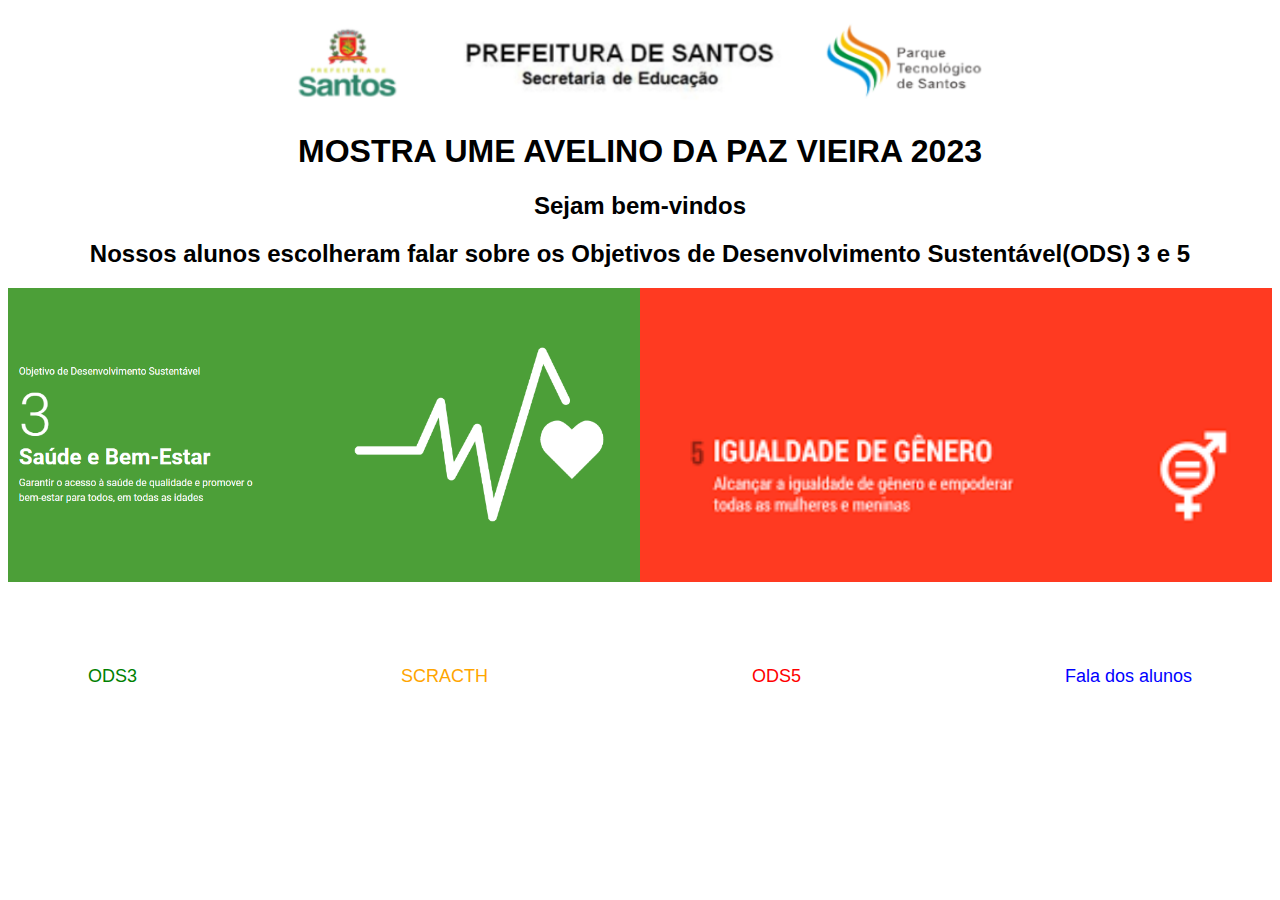
<file: index.html>
<!DOCTYPE html>
<html lang="pt-br">
<head>
    <meta charset="UTF-8">
    <meta http-equiv="X-UA-Compatible" content="IE=edge">
    <meta name="viewport" content="width=device-width, initial-scale=1.0">
    <title>AVELINO 2023</title>
    <link rel="stylesheet" href="index.css">
    <section><img src="fotos/Logo.png" width="700px" height="100px"></section> 
    
    
</head>
<body>
    <header><h1> MOSTRA UME AVELINO DA PAZ VIEIRA 2023</h1><header>
        <header><h2> Sejam bem-vindos </h2><header>
        <header><h2> Nossos alunos escolheram falar sobre os Objetivos de Desenvolvimento Sustentável(ODS) 3 e 5  </h2><header>
        
    <div class="row">
        <div class="coluna">
            <img src="fotos/Ods3.PNG" alt="ODS3" style="width: 100%">
        </div>
        <div class="coluna">
            <img src="fotos/Ods5.png" alt="ODS5" style="width: 100%">
        </div>

    </div>
    
    <footer class="footer">
        <a href="python.html"><font color=green>ODS3</font></a>
        <a href="scracth.html"><font color=orange>SCRACTH</font></a>
        <a href="python5.html"><font color=red>ODS5</font></a>
        <a href="nuvem.html"><font color=blue>Fala dos alunos</font></a>
        


    </footer>
  
</body>

</html>
</file>
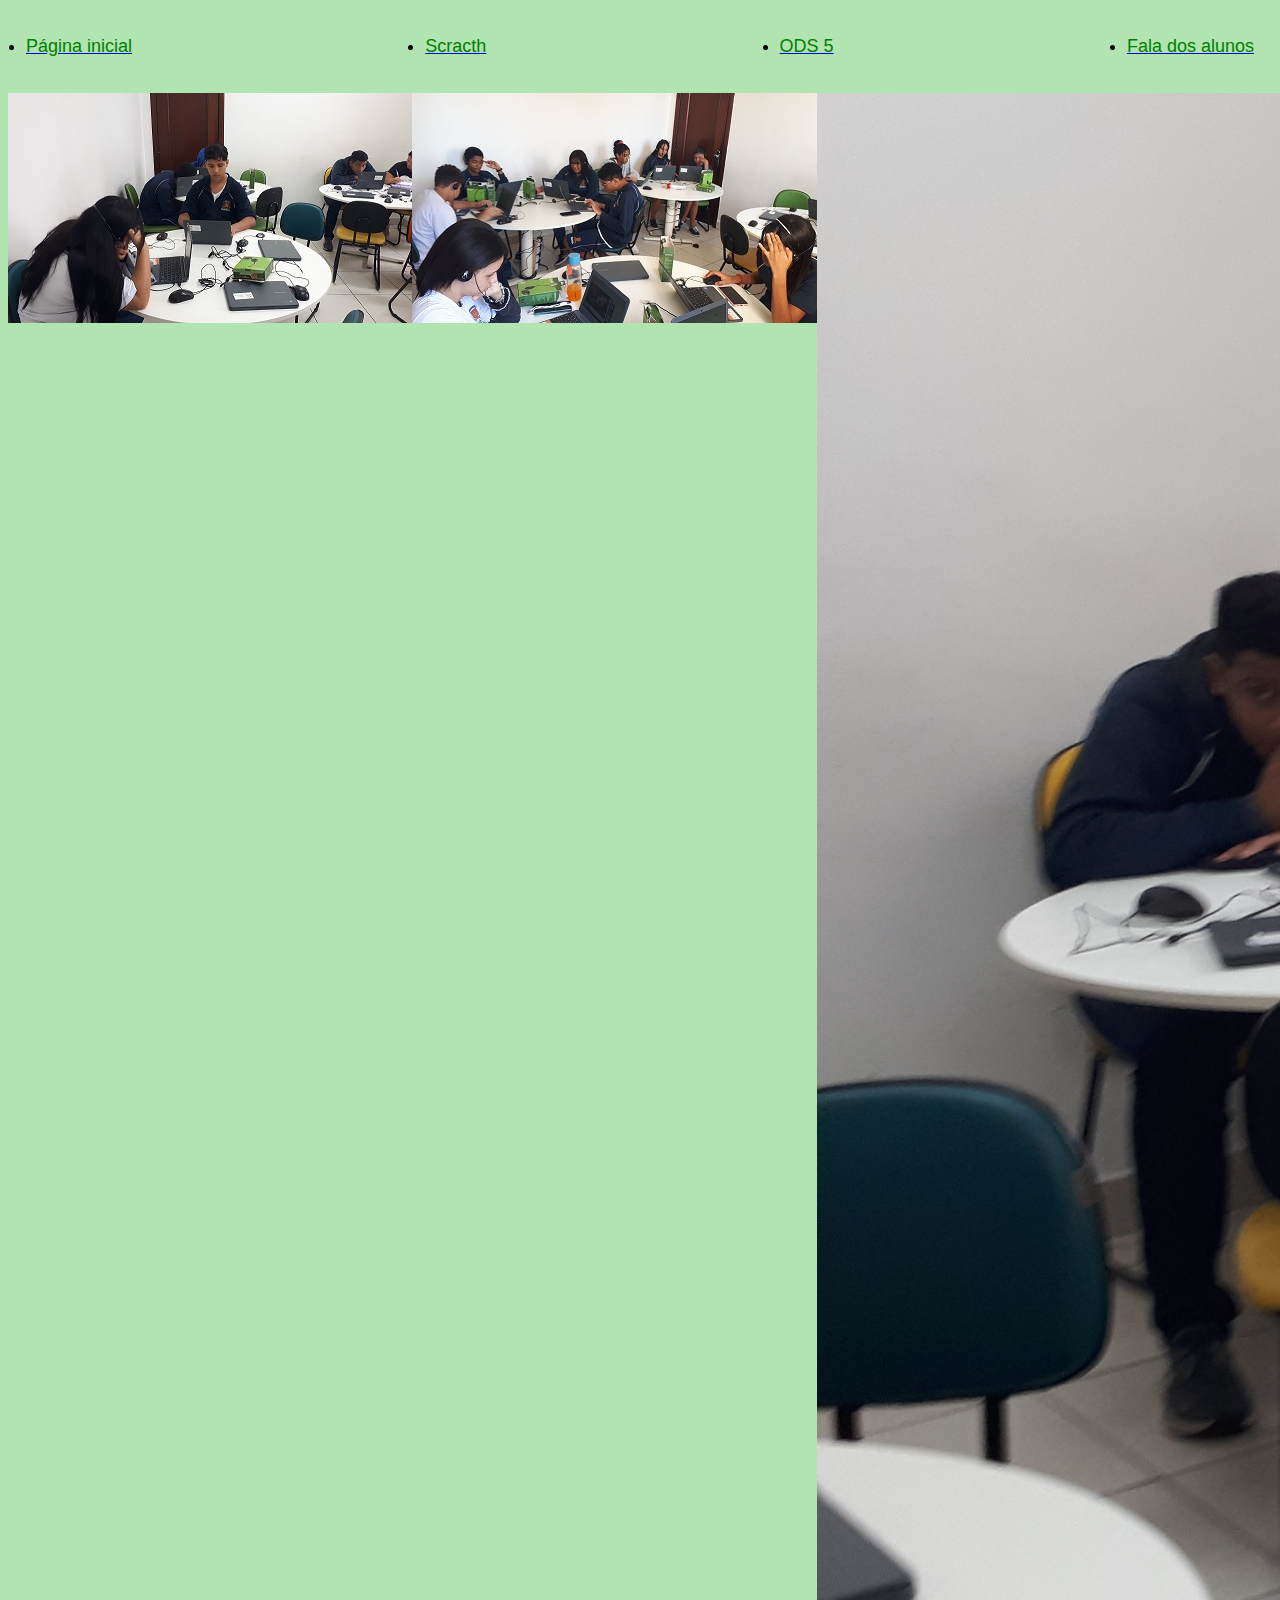
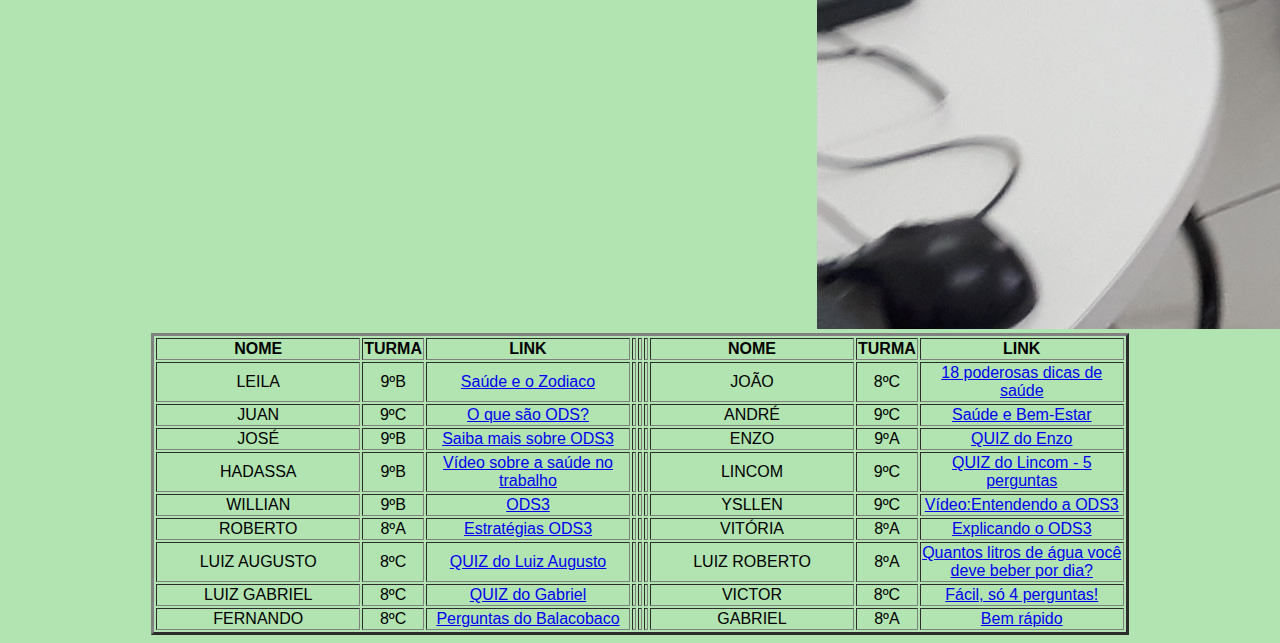
<file: python.html>
<!DOCTYPE html>
<html lang="pt-br">
<head>
    <meta charset="UTF-8">
    <meta http-equiv="X-UA-Compatible" content="IE=edge">
    <meta name="viewport" content="width=device-width, initial-scale=1.0">
    <title>ODS3</title>
    
    <style type="text/css">
        body {
                background-color: rgb(177, 228, 177);
                font-family: Arial;
         }
      
        ul {
            display: flex;
            justify-content: space-between;
            align-items: center;
            padding: 18px;
            color: black;
            font-family: Arial, Helvetica, sans-serif;
            font-size: large;
        }
        .table{
              margin-left: auto;
              margin-right: auto;
        }
        div {
            text-align: right;
     }

     .coluna{
    float: left;
    width: 32%;
   .row::after {
    content: "";
    align-items: center;
    clear: both;
    display: table;
                                      
   }
      
    </style>
</head>    
<body>
    <nav>
        <ul>
            <li>
                <a href="index.html"><font color=green>Página inicial</font></a>
            </li>
            <li>
                <a href="scracth.html"><font color=green>Scracth</font></a>
            </li>
            <li>
                <a href="python5.html"><font color=green>ODS 5</font></a>
            </li>
            <li>
                <a href="nuvem.html"><font color=green>Fala dos alunos</font></a>
            </li>
        </ul>
    </nav>
    <div class="row">
        <div class="coluna">
            <img src="fotos/9_segunda.jpg" alt="9º" style="width: 33,33%">
        </div>
        <div class="coluna">
            <img src="fotos/20230526_090108.jpg" alt="8º" style="width: 33,33%">
        </div>
        <div class="coluna">
            <img src="fotos/9_2.jpg" alt="9º" style="width: 33,33%;">
        </div>

    </div>
    
    <section>
        <table border="3"   align=center>
            <thead align="center">
                <tr >
                    <th width=200>NOME</th>
                    <th width=50>TURMA</th>
                    <th width=200>LINK</th>   
                    <th></th> 
                    <th></th> 
                    <th></th>     
                    <th width=200>NOME</th>
                    <th width=50>TURMA</th>
                    <th width=200>LINK</th>
                </tr>
                <tr>
                    <td>LEILA</td>
                    <td>9ºB</td>
                    <td><a href="https://multiversonoticias.com.br/dicas-de-bem-estar-para-cada-signo/" target="_blank">Saúde e o Zodiaco</a></td>   
                    <th></th> 
                    <th></th> 
                    <th></th>                 
                    <td>JOÃO</td>
                    <td>8ºC</td>
                    <td><a href="https://eigierdiagnosticos.com.br/blog/dicas-de-saude-bem-estar/" target="_blank">18 poderosas dicas de saúde </a></td>
            
                </tr>
                <tr>
                    <td>JUAN</td>
                    <td>9ºC</td>
                    <td><a href="https://www.estrategiaods.org.br/o-que-sao-os-ods/" target="_blank">O que são ODS?</a></td>   
                    <th></th> 
                    <th></th> 
                    <th></th>                 
                    <td>ANDRÉ</td>
                    <td>9ºC</td>
                    <td><a href="https://www.cemigsaude.org.br/site/pagina/detalhe/19274#:~:text=Tenha%20uma%20dieta%20rica%20em,de%20sal%2C%20a%C3%A7%C3%BAcar%20e%20gordura.&text=Pratique%20exerc%C3%ADcios%20f%C3%ADsicos%20regularmente.&text=Cuide%20da%20sua%20sa%C3%BAde%20mental.&text=Evite%20bebidas%20alc%C3%B3olicas%20e%20o%20fumo." target="_blank">Saúde e Bem-Estar</a></td>
                </tr>
                <tr>
                    <td>JOSÉ</td>
                    <td>9ºB</td>
                    <td><a href="https://www.ufmg.br/espacodoconhecimento/saude-e-bem-estar/"target="_blank">Saiba mais sobre ODS3</a></td>   
                    <th></th> 
                    <th></th> 
                    <th></th>                 
                    <td>ENZO</td>
                    <td>9ºA</td>
                    <td><a href="https://trinket.io/python3/198c5d3f97"target="_blank">QUIZ do Enzo</a></td>
                </tr>
                <tr>
                    <td>HADASSA</td>
                    <td>9ºB</td>
                    <td><a href="https://www.youtube.com/watch?v=LEwaHFN-D6Q"target="_blank">Vídeo sobre a saúde no trabalho</a></td>   
                    <th></th> 
                    <th></th> 
                    <th></th>                 
                    <td>LINCOM</td>
                    <td>9ºC</td>
                    <td><a href="https://trinket.io/python3/31827c0ee6"target="_blank">QUIZ do Lincom - 5 perguntas </a></td>
                </tr>
     <tr>
                    <td>WILLIAN</td>
                    <td>9ºB</td>
                    <td><a href="https://brasil.un.org/pt-br/sdgs/3"target="_blank">ODS3</a></td>   
                    <th></th> 
                    <th></th> 
                    <th></th>                 
                    <td>YSLLEN</td>
                    <td>9ºC</td>
                    <td><a href="https://youtu.be/GoFtn-JDd2I"target="_blank">Vídeo:Entendendo a ODS3</a></td>
                </tr>
     <tr>
                    <td>ROBERTO</td>
                    <td>8ºA</td>
                    <td><a href="https://www.estrategiaods.org.br/os-ods/ods3/" target="_blank">Estratégias ODS3</a></td>   
                    <th></th> 
                    <th></th> 
                    <th></th>                 
                    <td> VITÓRIA</td>
                    <td>8ºA</td>
                    <td><a href="https://youtu.be/LMOynUxsGHo" target="_blank">Explicando o ODS3</a></td>
                </tr>
                <tr>
                 <td>LUIZ AUGUSTO</td>
                    <td>8ºC</td>
                    <td><a href="https://trinket.io/python3/d64a085bb1" target="_blank">QUIZ do Luiz Augusto</a></td>   
                    <th></th> 
                    <th></th> 
                    <th></th>                 
                    <td> LUIZ ROBERTO</td>
                    <td>8ºA</td>
                    <td><a href="https://trinket.io/python3/9088e6c288" target="_blank">Quantos litros de água você deve beber por dia? </a></td>
             </tr>
             <tr>
                 <td>LUIZ GABRIEL</td>
                    <td>8ºC</td>
                    <td><a href="https://trinket.io/python3/499f7a6804" target="_blank">QUIZ do Gabriel</a></td>   
                    <th></th> 
                    <th></th> 
                    <th></th>                 
                    <td> VICTOR</td>
                    <td>8ºC</td>
                    <td><a href="https://trinket.io/python3/41e6941d37" target="_blank">Fácil, só 4 perguntas!</a></td>
             </tr>
             
             <tr>
                 <td>FERNANDO</td>
                    <td>8ºC</td>
                    <td><a href="https://trinket.io/python3/486dc2a1e4" target="_blank">Perguntas do Balacobaco</a></td>   
                    <th></th> 
                    <th></th> 
                    <th></th>                 
                    <td> GABRIEL</td>
                    <td>8ºA</td>
                    <td><a href="https://trinket.io/python3/e2544cdd0b" target="_blank">Bem rápido </a></td>
             </tr>
             
          
     
            </thead>
 
        </table>
 
    </section>
    
</body>
</html>
</file>
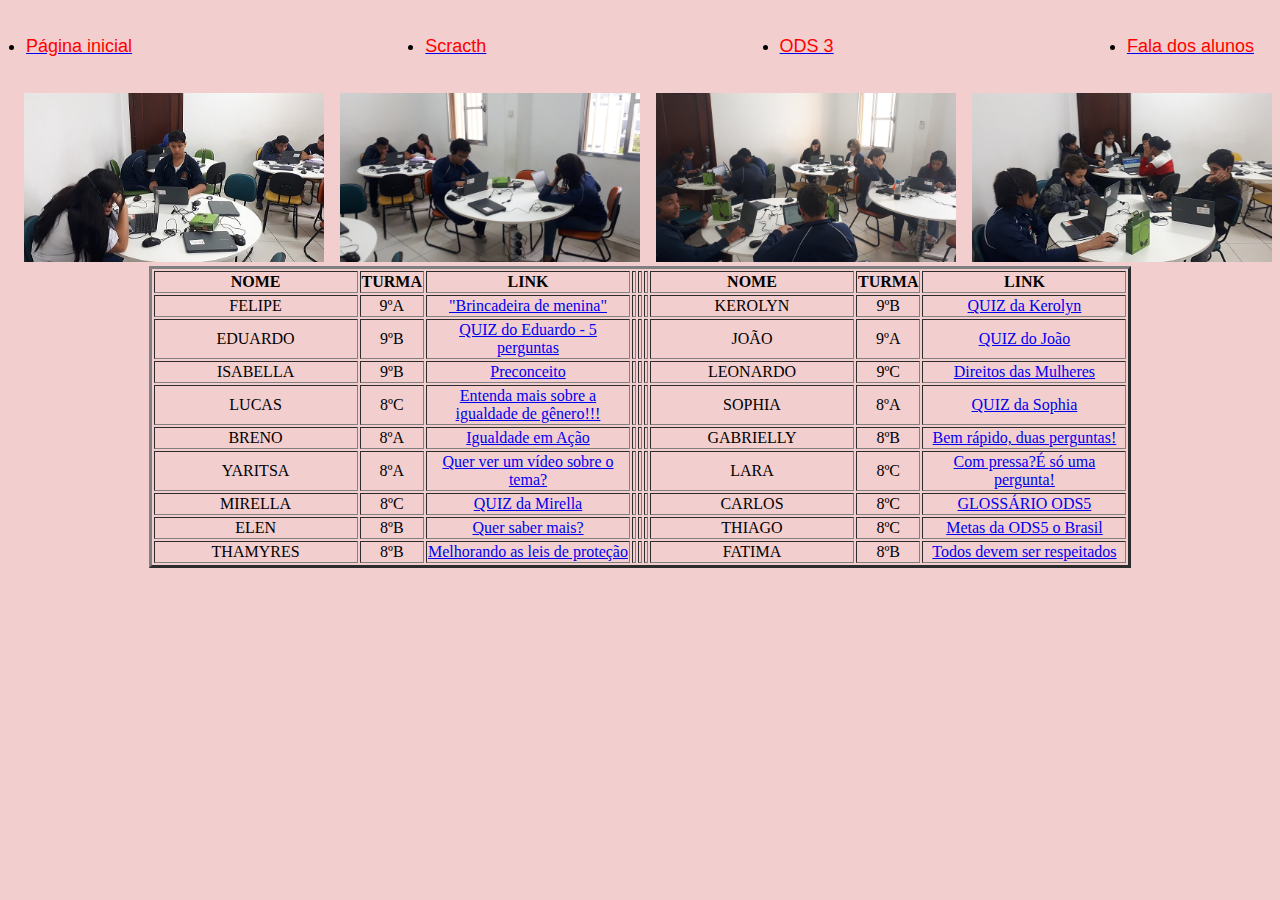
<file: python5.html>
<!DOCTYPE html>
<html lang="pt-br">
<head>
    <meta charset="UTF-8">
    <meta http-equiv="X-UA-Compatible" content="IE=edge">
    <meta name="viewport" content="width=device-width, initial-scale=1.0">
    <title>ODS 5</title>
    <style type="text/css">
        body {
                background-color: rgb(243, 206, 206);
        }
        ul {
            display: flex;
            justify-content: space-between;
            align-items: center;
            padding: 18px;
            color: black;
            font-family: Arial, Helvetica, sans-serif;
            font-size: large;
        }
         .table{
              margin-left: auto;
              margin-right: auto;
        }
        div {
            text-align: right;
            
     }

     .coluna{
             float: left;
             width: 25%;
             
   .row::after {
            align-items: center;
            clear: both;
            display: table;
                                      
   }
        
    </style>
   
</head>
<body>
    <nav>
        <ul>
            <li>
                <a href="index.html"><font color=red>Página inicial</font></a>
            </li>
            <li>
                <a href="scracth.html"><font color=red>Scracth</font></a>
            </li>
            <li>
                <a href="python.html"><font color=red>ODS 3</font></a>
            </li>
            <li>
                <a href="nuvem.html"><font color=red>Fala dos alunos</font></a>
            </li>

        </ul>
    </nav>
    <div class="row">
        <div class="coluna">
            <img src="fotos/9_segunda.jpg" alt="9º" style="width: 95%">
        </div>
        <div class="coluna">
            <img src="fotos/9_2.jpg" alt="9º" style="width: 95%">
        </div>
        <div class="coluna">
            <img src="fotos/8ºsexta.jpg" alt="6º" style="width: 95%;">
        </div>
         <div class="coluna">
            <img src="9º_quarta.jpg" alt="9º" style="width: 95%;">
        </div>

    </div>
    <section>
        <table border="3"   align=center>
            <thead align="center">
                <tr >
                    <th width=200>NOME</th>
                    <th width=50>TURMA</th>
                    <th width=200>LINK</th>   
                    <th></th> 
                    <th></th> 
                    <th></th>     
                    <th width=200>NOME</th>
                    <th width=50>TURMA</th>
                    <th width=200>LINK</th>
               
                </tr>
                <tr>
                   <td>FELIPE</td>
                    <td>9ºA</td>
                    <td><a href="https://www.youtube.com/watch?v=cFs1W_04AC4&t=65s" target="_blank">"Brincadeira de menina"</a></td>   
                    <th></th> 
                    <th></th> 
                    <th></th>                 
                    <td>KEROLYN </td>
                    <td>9ºB</td>
                    <td><a href="https://trinket.io/python3/8d2c7adf85" target="_blank">QUIZ da Kerolyn </a></td>
               </tr>
                
                <tr>
                     <td>EDUARDO</td>
                    <td>9ºB</td>
                    <td><a href="https://trinket.io/python3/283cf3ad0d" target="_blank">QUIZ do Eduardo - 5 perguntas</a></td>   
                    <th></th> 
                    <th></th> 
                    <th></th>                 
                    <td>JOÃO</td>
                    <td>9ºA</td>
                    <td><a href="https://trinket.io/python3/af1a6b1a08" target="_blank"">QUIZ do João </a></td>
                </tr>
               
                <tr>
                     <td>ISABELLA</td>
                    <td>9ºB</td>
                    <td><a href="https://g1.globo.com/politica/noticia/2023/06/12/no-brasil-845percent-das-pessoas-tem-pelo-menos-um-tipo-de-preconceito-contra-mulheres-diz-pesquisa-da-onu.ghtml?utm_source=whatsapp&utm_medium=share-bar-mobile&utm_campaign=materias">Preconceito</a></td>   
                    <th></th> 
                    <th></th> 
                    <th></th>                 
                    <td>LEONARDO</td>
                    <td>9ºC</td>
                    <td><a href="https://www.youtube.com/watch?v=GHk9QBeb5CM" target="_blank">Direitos das Mulheres</a></td>
                </tr>
                <tr>
                     <td>LUCAS</td>
                    <td>8ºC</td>
                    <td><a href="https://trinket.io/python3/251c2b6f73" target="_blank">Entenda mais sobre a igualdade de gênero!!!</a></td>   
                    <th></th> 
                    <th></th> 
                    <th></th>                 
                    <td>SOPHIA</td>
                    <td>8ºA</td>
                    <td><a href="https://trinket.io/python3/4261f69e97" target="_blank">QUIZ da Sophia </a></td>
                </tr>
                 <tr>
                    <td>BRENO</td>
                    <td>8ºA</td>
                    <td><a href="https://trinket.io/python3/af1a6b1a08" target="_blank">Igualdade em Ação </a></td>   
                    <th></th> 
                    <th></th> 
                    <th></th>                 
                    <td>GABRIELLY</td>
                    <td>8ºB</td>
                    <td><a href="https://trinket.io/python3/bed2992f02" target="_blank">Bem rápido, duas perguntas! </a></td>
                </tr>
                <tr>
                     <td>YARITSA </td>
                    <td>8ºA</td>
                    <td><a href="https://www.youtube.com/watch?v=dKSdDQqkmlM" target="_blank">Quer ver um vídeo sobre o tema?</a></td>   
                    <th></th> 
                    <th></th> 
                    <th></th>                 
                    <td>LARA</td>
                    <td>8ºC</td>
                    <td><a href="https://trinket.io/python3/c03608948a" target="_blank">Com pressa?É só uma pergunta!</a></td>
                </tr>
                <tr>
                     <td>MIRELLA</td>
                    <td>8ºC</td>
                    <td><a href="https://trinket.io/python3/cc2290e160" target="_blank">QUIZ da Mirella</a></td>   
                    <th></th> 
                    <th></th> 
                    <th></th>                 
                    <td>CARLOS</td>
                    <td>8ºC</td>
                    <td><a href="http://www.onumulheres.org.br/wp-content/uploads/2017/05/Glossario-ODS-5.pdf" target="_blank">GLOSSÁRIO ODS5 </a></td>
                </tr>
                 <tr>
                     <td>ELEN</td>
                    <td>8ºB</td>
                    <td><a href="https://www.ipea.gov.br/ods/ods5.html" target="_blank">Quer saber mais?</a></td>   
                    <th></th> 
                    <th></th> 
                    <th></th>                 
                    <td>THIAGO </td>
                    <td>8ºC</td>
                    <td><a href="https://trinket.io/python3/b712992700" target="_blank">Metas da ODS5 o Brasil </a></td>
                </tr>
                 <tr>
                    <td>THAMYRES</td>
                    <td>8ºB</td>
                    <td><a href="http://www.onumulheres.org.br/wp-content/uploads/2017/03/Fechando-a-Brecha-WBL-Port.pdf"  target="_blank">Melhorando as leis de proteção</a></td>   
                    <th></th> 
                    <th></th> 
                    <th></th>                 
                    <td>FATIMA</td>
                    <td>8ºB</td>
                    <td><a href="https://trinket.io/python3/07993261e8" target="_blank">Todos devem ser respeitados </a></td>
                </tr>
                
            </thead>
 
        </table>
 
    </section>
</body>
</html>
</file>
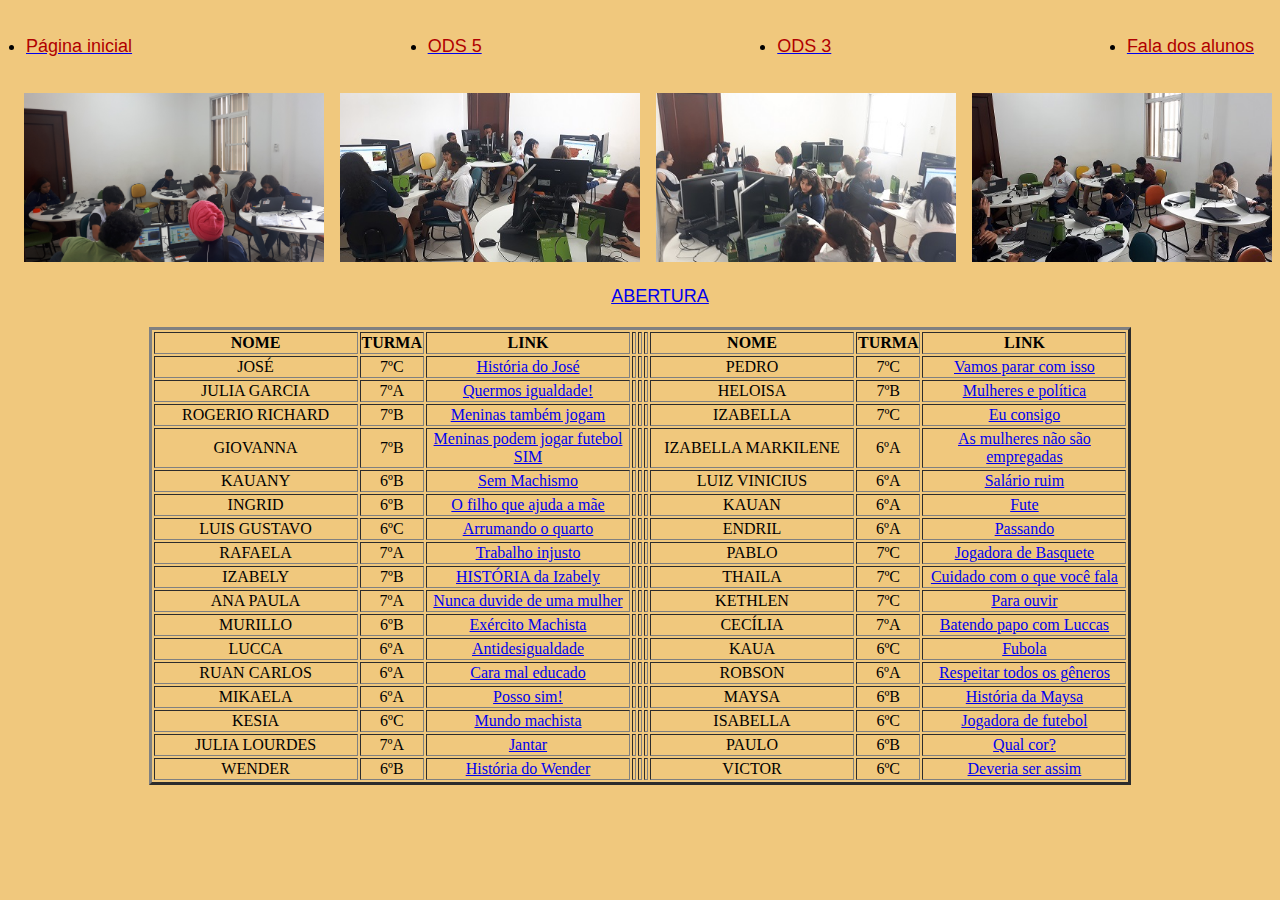
<file: scracth.html>
<!DOCTYPE html>
<html lang="pt-br">
<head>
    <meta charset="UTF-8">
    <meta http-equiv="X-UA-Compatible" content="IE=edge">
    <meta name="viewport" content="width=device-width, initial-scale=1.0">
    <title>SCRACTH</title>
    
    <style type="text/css">
        body {
                background-color: rgb(240, 200, 125);
      }
      ul {
            display: flex;
            justify-content: space-between;
            align-items: center;
            padding: 18px;
            font-family: Arial, Helvetica, sans-serif;
            font-size: large;
        }
     div {
            text-align: right;
          
            
     }

     div_1 {
            display: flex;
            justify-content: center;
            align-items: center;
            padding: 20px;
            font-family: Arial, Helvetica, sans-serif;
            font-size: large;
            width: 100%;
     }

     .coluna{
    float: left;
    width: 25%;
   
   .row::after {
    align-items: center;
    clear: both;
    display: table;
                                      
   }
}
                                               
    </style>

       
</head>
<body>
    
    <nav>
        <ul>
            <li>
                <a href="index.html"><font color=brow>Página inicial</font></a>
            </li>
            <li>
                <a href="python5.html"><font color=brow>ODS 5</font></a>
            </li>
            <li>
                <a href="python.html"><font color=brow>ODS 3</font></a>
            </li>
            <li>
                <a href="nuvem.html"><font color=brow>Fala dos alunos</font></a>
            </li>
        </ul>
    </nav>
   
    <div class="row">
        <div class="coluna">
            <img src="fotos/7ºsexta.jpg" alt="7º" style="width: 95%";>
        </div>
        <div class="coluna">
            <img src="fotos/7º.jpg" alt="7º" style="width: 95%";>
        </div>
        <div class="coluna">
            <img src="fotos/6º1.jpg" alt="6º" style="width: 95%";>
        </div>
        <div class="coluna">
            <img src="fotos/6º3.jpg" alt="6º" style="width: 95%";>
        </div>

    </div> 
        <div_1 ><a href="https://scratch.mit.edu/projects/861690457/fullscreen/" target="_blank">ABERTURA</a>
    </div_1>
    <section>
        <table border="3"   align=center>
            <thead align="center">
                <tr >
                    <th width=200>NOME</th>
                    <th width=50>TURMA</th>
                    <th width=200>LINK</th>     
                    <th></th> 
                    <th></th> 
                    <th></th>     
                    <th width=200>NOME</th>
                    <th width=50>TURMA</th>
                    <th width=200>LINK</th>
                </tr>
                
                <tr>
                    <td>JOSÉ</td>
                    <td>7ºC</td>
                    <td><a href="https://scratch.mit.edu/projects/865293936/fullscreen/" target="_blank">História do José</a></td>   
                    <th></th> 
                    <th></th> 
                    <th></th>                 
                    <td>PEDRO </td>
                    <td>7ºC</td>
                    <td><a href="https://scratch.mit.edu/projects/865953056/fullscreen/" target="_blank">Vamos parar com isso</a></td>
                </tr>
                <tr>
                    <td>JULIA GARCIA</td>
                    <td>7ºA</td>
                    <td><a href="https://scratch.mit.edu/projects/865296954/fullscreen/" target="_blank">Quermos igualdade!</a></td>   
                    <th></th> 
                    <th></th> 
                    <th></th>                 
                    <td>HELOISA</td>
                    <td>7ºB</td>
                    <td><a href="https://scratch.mit.edu/projects/865474081/fullscreen/" target="_blank">Mulheres e política </a></td>
                </tr>
                
     <tr>
                    <td>ROGERIO RICHARD</td>
                    <td>7ºB</td>
                    <td><a href="https://scratch.mit.edu/projects/865472356/fullscreen/" target="_blank">Meninas também jogam</a></td>   
                    <th></th> 
                    <th></th> 
                    <th></th>                 
                    <td> IZABELLA</td>
                    <td>7ºC</td>
                    <td><a href="https://scratch.mit.edu/projects/843233188/fullscreen/" target="_blank">Eu consigo </a></td>
                </tr>
     
              
             <tr>
                 <td>GIOVANNA </td>
                    <td>7ºB</td>
                    <td><a href="https://scratch.mit.edu/projects/865507034/fullscreen/" target="_blank">Meninas podem jogar futebol SIM</a></td>   
                    <th></th> 
                    <th></th> 
                    <th></th>                 
                    <td>IZABELLA MARKILENE </td>
                    <td>6ºA</td>
                    <td><a href="https://scratch.mit.edu/projects/865962935/fullscreen/" target="_blank">As mulheres não são empregadas</a></td>
             </tr>
             <tr>
                 <td>KAUANY</td>
                    <td>6ºB</td>
                    <td><a href="https://scratch.mit.edu/projects/865508932/fullscreen/" target="_blank">Sem Machismo</a></td>   
                    <th></th> 
                    <th></th> 
                    <th></th>                 
                    <td>LUIZ VINICIUS</td>
                    <td>6ºA</td>
                    <td><a href="https://scratch.mit.edu/projects/865470047/editor/" target="_blank">Salário ruim</a></td>
             </tr>
             
             <tr>
                    <td>INGRID</td>
                    <td>6ºB</td>
                    <td><a href="https://scratch.mit.edu/projects/865466575/fullscreen/" target="_blank">O filho que ajuda a mãe</a></td>   
                    <th></th> 
                    <th></th> 
                    <th></th>                 
                    <td>KAUAN </td>
                    <td>6ºA</td>
                    <td><a href="https://scratch.mit.edu/projects/865468945/fullscreen/"target="_blank">Fute</a></td>
            </tr>
            
                <tr>
                    <td>LUIS GUSTAVO</td>
                    <td>6ºC</td>
                    <td><a href="https://scratch.mit.edu/projects/841469135/fullscreen/" target="_blank">Arrumando o quarto</a></td>   
                    <th></th> 
                    <th></th> 
                    <th></th>                 
                    <td>ENDRIL</td>
                    <td>6ºA</td>
                    <td><a href="https://scratch.mit.edu/projects/862563022/fullscreen/" target="_blank">Passando</a></td> 
          </tr>
              
                 <tr>
                    <td>RAFAELA</td>
                    <td>7ºA</td>
                    <td><a href="https://scratch.mit.edu/projects/860536014/fullscreen/" target="_blank">Trabalho injusto</a></td>   
                    <th></th> 
                    <th></th> 
                    <th></th>                 
                    <td>PABLO</td>
                    <td>7ºC</td>
                    <td><a href="https://scratch.mit.edu/projects/842973611/fullscreen/" target="_blank" >Jogadora de Basquete</a></td>
          </tr>
             
                 <tr>
                    <td>IZABELY</td>
                    <td>7ºB</td>
                    <td><a href="https://scratch.mit.edu/projects/865076955/fullscreen/" target="_blank">HISTÓRIA da Izabely</a></td>   
                    <th></th> 
                    <th></th> 
                    <th></th>                 
                     <td>THAILA</td>
                    <td>7ºC</td>
                    <td><a href="https://scratch.mit.edu/projects/865271948/fullscreen/" target="_blank">Cuidado com o que você fala</a></td>
          </tr>
                 <tr>
                    <td>ANA PAULA </td>
                    <td>7ºA</td>
                    <td><a href="https://scratch.mit.edu/projects/865256628/fullscreen/" target="_blank">Nunca duvide de uma mulher</a></td>   
                    <th></th> 
                    <th></th> 
                    <th></th>                 
                    <td>KETHLEN</td>
                    <td>7ºC</td>
                    <td><a href="https://scratch.mit.edu/projects/860534326/fullscreen/" target="_blank">Para ouvir</a></td>
          </tr>
                
                  <tr>
                    <td>MURILLO</td>
                    <td>6ºB</td>
                    <td><a href="https://scratch.mit.edu/projects/864590226/fullscreen/" target="_blank">Exército Machista</a></td>   
                    <th></th> 
                    <th></th> 
                    <th></th>                 
                    <td>CECÍLIA</td>
                    <td>7ºA</td>
                    <td><a href="https://scratch.mit.edu/projects/860535230/fullscreen/" target="_blank">Batendo papo com Luccas</a></td>   
          </tr>
                  
                    <tr>
                    <td>LUCCA</td>
                    <td>6ºA</td>
                    <td><a href="https://scratch.mit.edu/projects/864595745/fullscreen/" target="_blank">Antidesigualdade</a></td>   
                    <th></th> 
                    <th></th> 
                    <th></th>                 
                    <td>KAUA</td>
                    <td>6ºC</td>
                    <td><a href="https://scratch.mit.edu/projects/861689262/fullscreen/" target="_blank">Fubola</a></td>
                    
          </tr>
                    <tr>
                    <td>RUAN CARLOS</td>
                    <td>6ºA</td>
                    <td><a href="https://scratch.mit.edu/projects/861658513/fullscreen/" target="_blank">Cara mal educado</a></td>   
                    <th></th> 
                    <th></th> 
                    <th></th>                 
                    <td>ROBSON</td>
                    <td>6ºA</td>
                    <td><a href="https://scratch.mit.edu/projects/863539127/fullscreen/" target="_blank">Respeitar todos os gêneros</a></td>
          </tr>
                    <tr>
                    <td>MIKAELA</td>
                    <td>6ºA</td>
                    <td><a href="https://scratch.mit.edu/projects/864580484/fullscreen/" target="_blank">Posso sim!</a></td>   
                    <th></th> 
                    <th></th> 
                    <th></th>                 
                    <td>MAYSA</td>
                    <td>6ºB</td>
                    <td><a href="https://scratch.mit.edu/projects/864830676/fullscreen/" target="_blank">História da Maysa</a></td>
                    
          </tr>
                    <tr>
                    <td>KESIA</td>
                    <td>6ºC</td>
                    <td><a href="https://scratch.mit.edu/projects/864785108/fullscreen/" target="_blank">Mundo machista</a></td>   
                    <th></th> 
                    <th></th> 
                    <th></th>                 
                    <td>ISABELLA</td>
                    <td>6ºC</td>
                    <td><a href="https://scratch.mit.edu/projects/864781938/fullscreen/" target="_blank">Jogadora de futebol</a></td>
                    
          </tr>
                    <tr>
                    <td>JULIA LOURDES</td>
                    <td>7ºA</td>
                    <td><a href="https://scratch.mit.edu/projects/865477836/fullscreen/" target="_blank">Jantar</a></td>   
                    <th></th> 
                    <th></th> 
                    <th></th>                 
                    <td>PAULO</td>
                    <td>6ºB</td>
                    <td><a href="https://scratch.mit.edu/projects/851165347/fullscreen/" target="_blank">Qual cor?</a></td>
                    
          </tr>
                    <tr>
                    <td>WENDER</td>
                    <td>6ºB</td>
                    <td><a href="https://scratch.mit.edu/projects/843233188/fullscreen/" target="_blank">História do Wender</a></td>   
                    <th></th> 
                    <th></th> 
                    <th></th>                 
                    <td>VICTOR</td>
                    <td>6ºC</td>
                    <td><a href="https://scratch.mit.edu/projects/864577300/fullscreen/" target="_blank">Deveria ser assim</a></td>
                    
          </tr>
                 
                   
            </thead>
 
        </table>
 
    </section>
    
</body>
</html>
</file>
<file: index.css>
body {
    background-color: white;
    font-family: Arial;
    color: black;

}
 
h1 {
    text-align:center
    
}

h2 {
    text-align:center
}

a {
    text-decoration: none;
}

a  :visited{
    color: red;
}

a  :link{
    background-color: #b2ff99;
    color: blue;
    
}

a  :hover{
    background-color: #77704D;

}

tr {  
    color: black;
}
td {
    color: coral;

}
section{
    text-align: center;
}
div{
    text-align: center;
}

.coluna{
    float: left;
    width: 50%;
  .row::after {
    content: "";
    align-items: center;
    clear: both;
    display: table;
   }
}

.footer {
    display: flex;
    justify-content: space-between;
    align-items: center;
    padding: 80px;
    font-size: large;
}
</file>
